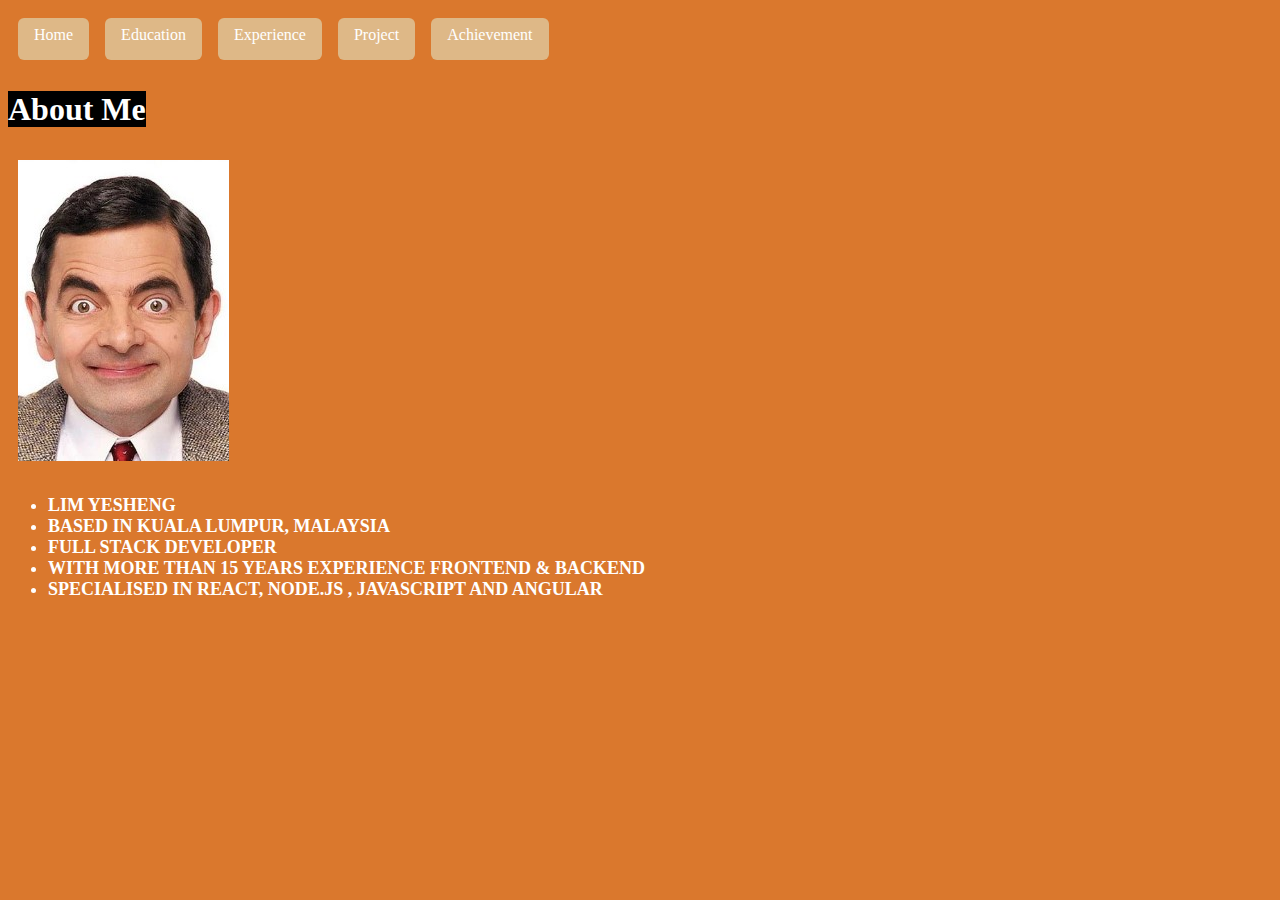
<file: index.html>
<!DOCTYPE html>
<html lang="en">
<head>
    <meta charset="UTF-8">
    <meta http-equiv="X-UA-Compatible" content="IE=edge">
    <meta name="viewport" content="width=device-width, initial-scale=1.0">
    <title>LIM YESHENG - RESUME</title>
    <link rel="stylesheet" href="./styles/index.css">
</head>

<body>
    <nav class="container">
        <a href="./index.html">Home</a>
        <a href="./education.html">Education</a>
        <a href="./experience.html">Experience</a>
        <a href="./project.html">Project</a>
        <a href="./achievement.html">Achievement</a>
    </nav>
        
    
        <h1>
        <div class="tittle">
            About Me
        </div>
        </h1>
        <div class="personImage">
            <img src="./asset/img/img1.jpg">
        </div>
        <h2>
        <div class="personName">
            <ul>
                <li>LIM YESHENG</li>
                <li>BASED IN KUALA LUMPUR, MALAYSIA</li>
                <li>FULL STACK DEVELOPER</li>
                <li>WITH MORE THAN 15 YEARS EXPERIENCE FRONTEND & BACKEND</li>
                <li>SPECIALISED IN REACT, NODE.JS , JAVASCRIPT AND ANGULAR</li>
            </ul>
        </div>
        </h2>
</body>
</html>
</file>
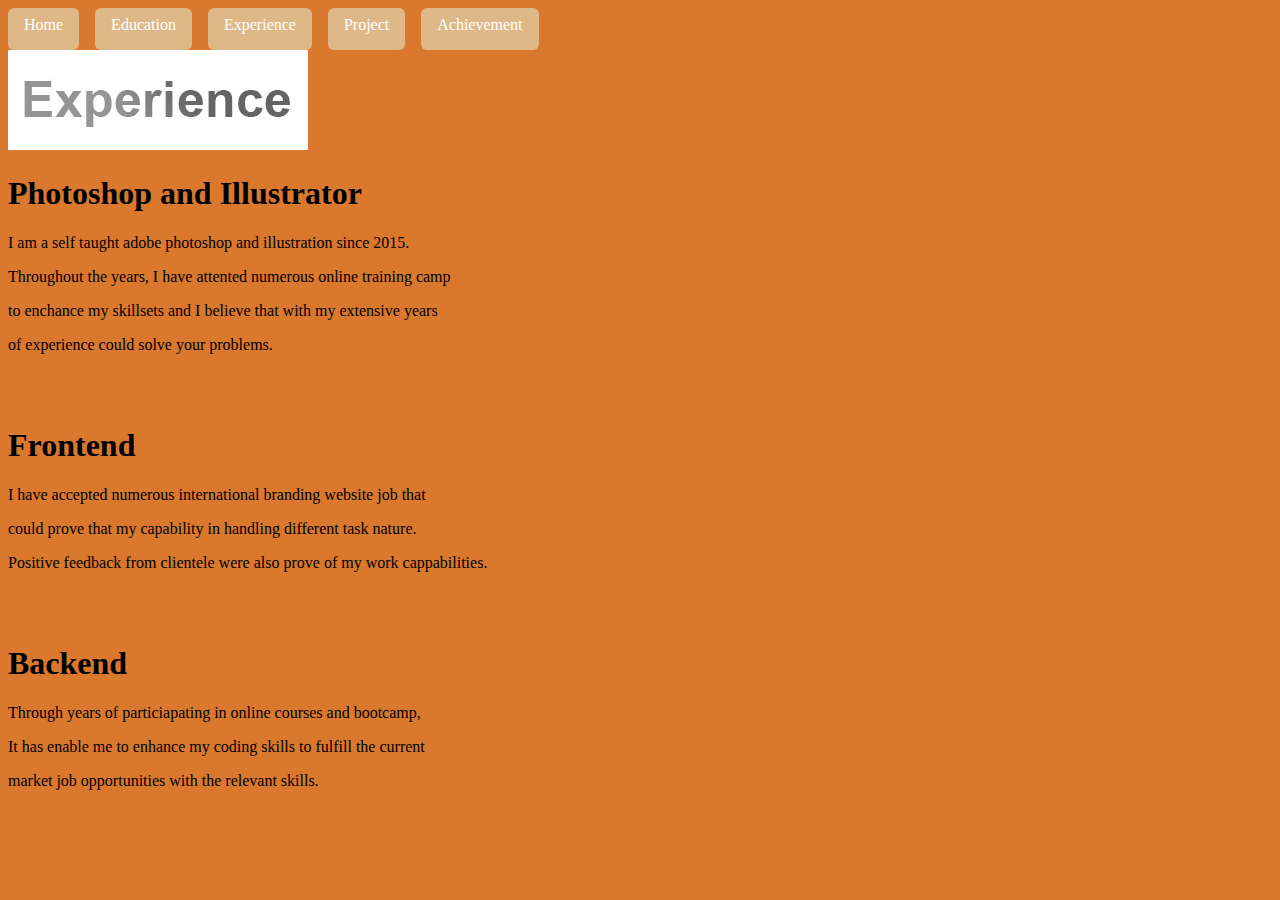
<file: experience.html>
<!DOCTYPE html>
<html lang="en">
<head>
    <meta charset="UTF-8">
    <meta http-equiv="X-UA-Compatible" content="IE=edge">
    <meta name="viewport" content="width=device-width, initial-scale=1.0">
    <title>EXPERIENCE</title>
    <link rel="stylesheet" href="./styles/index.css">
</head>

<body>
    <nav>
        <a href="./index.html">Home</a>
        <a href="./education.html">Education</a>
        <a href="./experience.html">Experience</a>
        <a href="./project.html">Project</a>
        <a href="./achievement.html">Achievement</a>
    </nav>
        <img src="./asset/img/img3.jpg">
    <div>
        <h1>Photoshop and Illustrator</h1>
        <p>I am a self taught adobe photoshop and illustration since 2015.</p>
        <p>Throughout the years, I have attented numerous online training camp</p>
        <p>to enchance my skillsets and I believe that with my extensive years</p>
        <p>of experience could solve your problems.</p>
        <br>
        <br>
        <h1>Frontend</h1>
        <p>I have accepted numerous international branding website job that</p>
        <p>could prove that my capability in handling different task nature.</p>
        <p>Positive feedback from clientele were also prove of my work cappabilities.</p>
        <br>
        <br>
        <h1>Backend</h1>
        <p>Through years of particiapating in online courses and bootcamp,</p>
        <p>It has enable me to enhance my coding skills to fulfill the current</p>
        <p>market job opportunities with the relevant skills.</p>   
    </div>
</body>
</html>
</file>
<file: styles/index.css>
body{
    background-color: #da782d;
}  

.container{
    padding: 10px;
} 

nav {
    display: flex;
    gap: 16px;
}

a {
    all: unset;
    border: 1px burlywood;
    padding: 8px 16px 16px;
    border-radius: 6px;
    background-color: burlywood;
    color: white;
}


h2 ul li {
    color: #fff;
    text-decoration: none;
    font-size: 18px;
}

.personName{
    color: #fff;
    text-decoration: none;
    font-size: 20px;

}


.personImage{
    padding: 10px;
    max-width: 10%;
    max-height: 10%;
    
}

.experience h1{
    font-size: 12px;
}

.achievement h1{
    font-size: 18px;
}

.tittle{
    display: inline;
    all: unset;
    border: 1px burlywood;
    background-color: rgb(0, 0, 0);
    color: white;
}

.img4{
    width: 500px;
    height: 500px;
   
    
}
</file>
